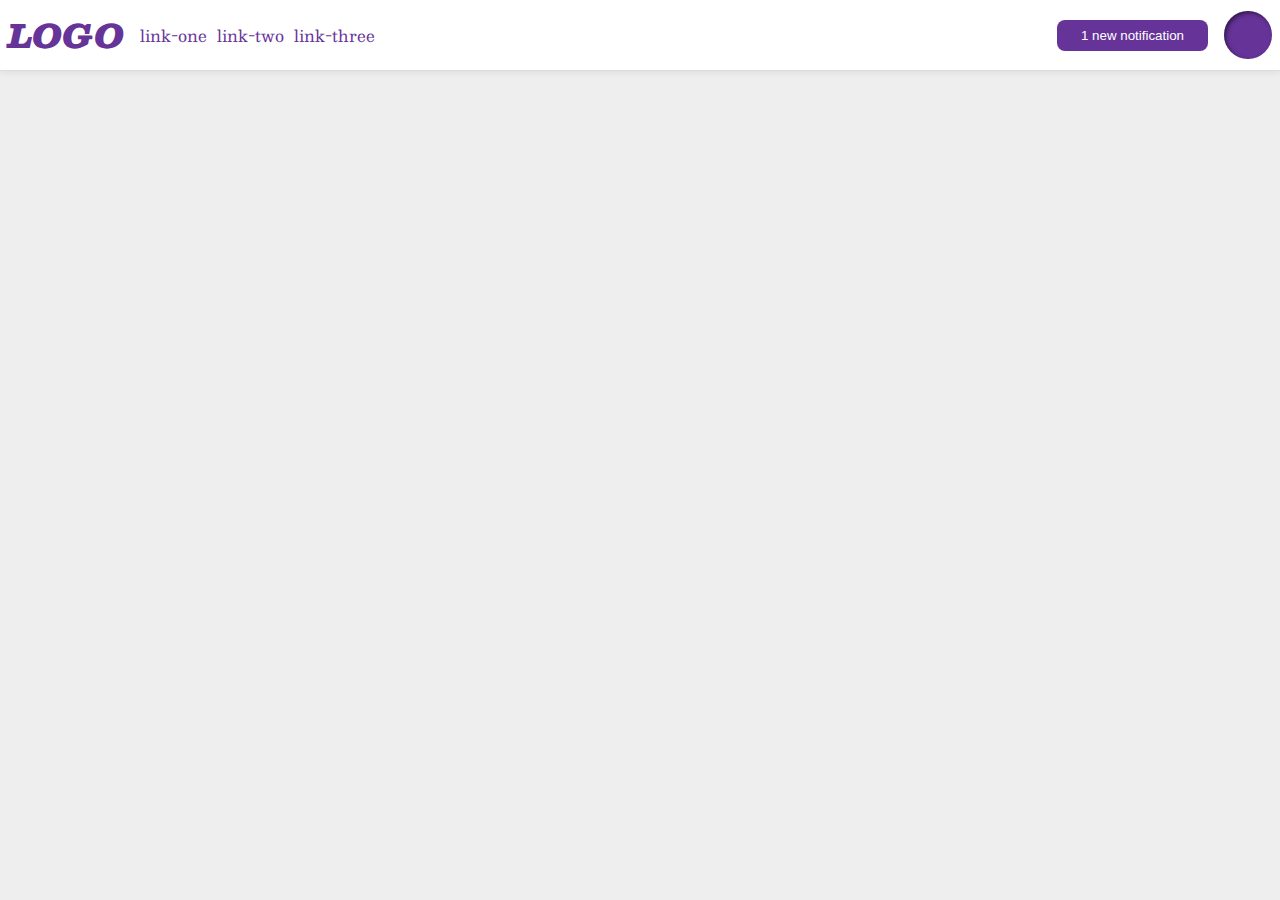
<file: foundations/flex/03-flex-header-2/index.html>
<!DOCTYPE html>
<html lang="en">
  <head>
    <meta charset="UTF-8">
    <meta http-equiv="X-UA-Compatible" content="IE=edge">
    <meta name="viewport" content="width=device-width, initial-scale=1.0">
    <title>Flex Header 2</title>
    <link rel="stylesheet" href="style.css">
  </head>
  <body>
    <div class="header">
      <div class="left">
        <div class="logo">
          LOGO
        </div>
        <ul class="links">
          <li><a href="https://google.com">link-one</a></li>
          <li><a href="https://google.com">link-two</a></li>
          <li><a href="https://google.com">link-three</a></li>
        </ul>
      </div>
      <div class="right">
        <button class="notifications">
          1 new notification
        </button>
        <div class="profile-image"></div>
      </div>
    </div>
  </body>
</html>
</file>
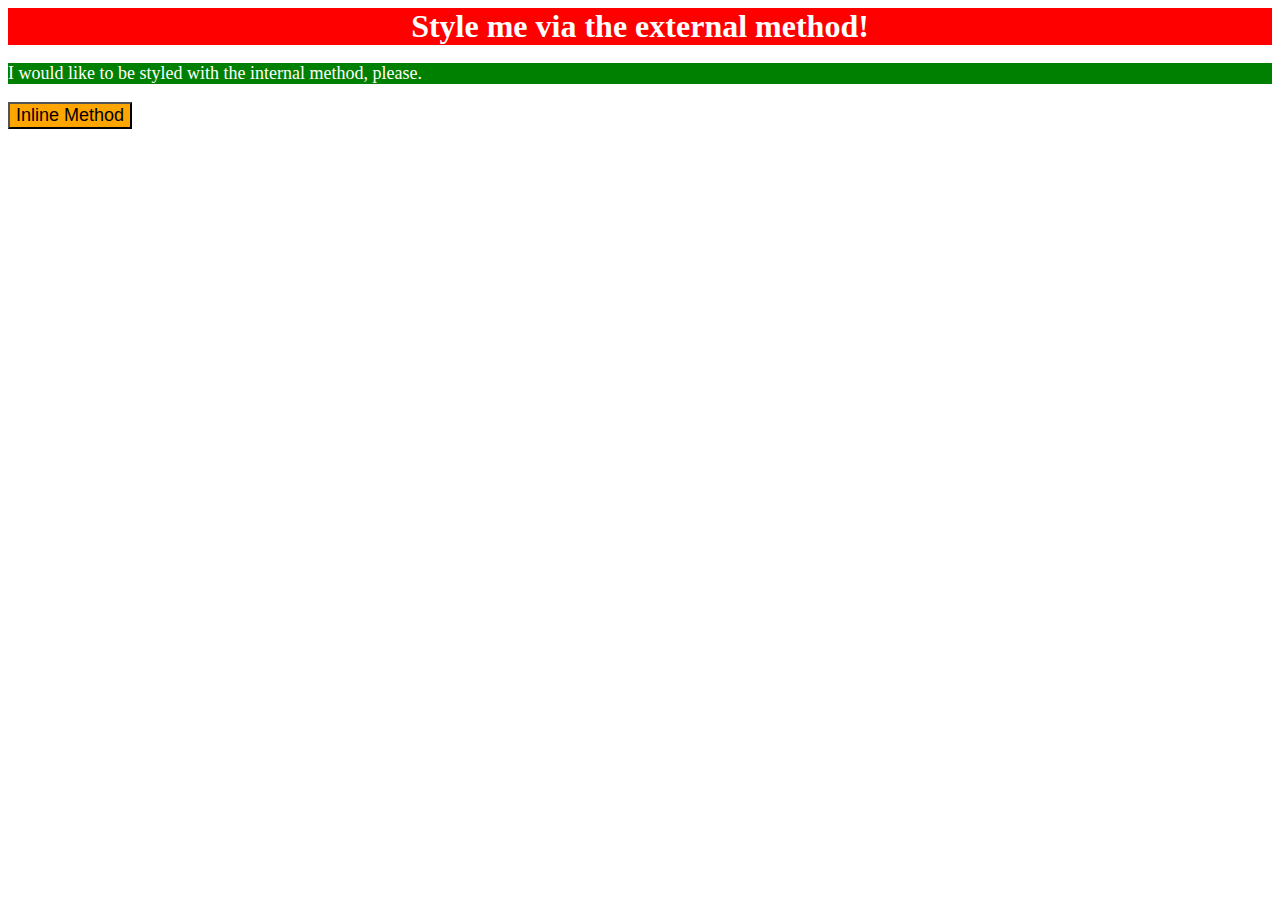
<file: foundations/intro-to-css/01-css-methods/index.html>
<!DOCTYPE html>
<html lang="en">
  <head>
    <meta charset="UTF-8">
    <meta http-equiv="X-UA-Compatible" content="IE=edge">
    <meta name="viewport" content="width=device-width, initial-scale=1.0">
    <title>Methods for Adding CSS</title>
    <link rel="stylesheet" href="styles.css">
    <style>
      p {
        color: white;
        background-color: green;
        font-size: 18px;
      }
    </style>
  </head>
  <body>
    <div>Style me via the external method!</div>
    <p>I would like to be styled with the internal method, please.</p>
    <button style="background-color: orange; font-size: 18px;"">Inline Method</button>
  </body>
</html>
</file>
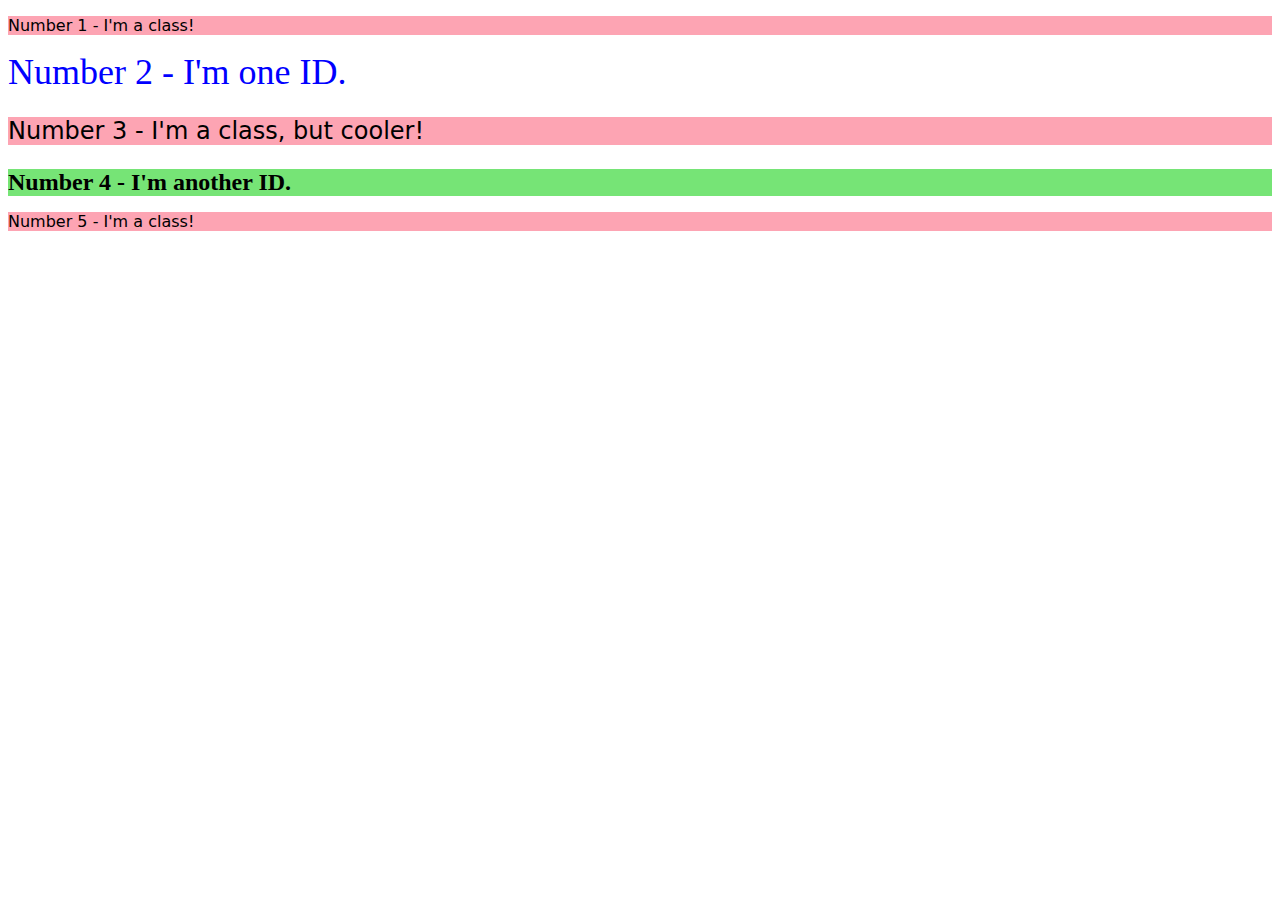
<file: foundations/intro-to-css/02-class-id-selectors/index.html>
<!DOCTYPE html>
<html lang="en">
  <head>
    <meta charset="UTF-8">
    <meta http-equiv="X-UA-Compatible" content="IE=edge">
    <meta name="viewport" content="width=device-width, initial-scale=1.0">
    <title>Class and ID Selectors</title>
    <link rel="stylesheet" href="style.css">
  </head>
  <body>
    <p class="backround-setting">Number 1 - I'm a class!</p>
    <div ID="Second-el">Number 2 - I'm one ID.</div>
    <p class="backround-setting sizing">Number 3 - I'm a class, but cooler!</p>
    <div class="sizing" ID="last">Number 4 - I'm another ID.</div>
    <p class="backround-setting">Number 5 - I'm a class!</p>
  </body>
</html>
</file>
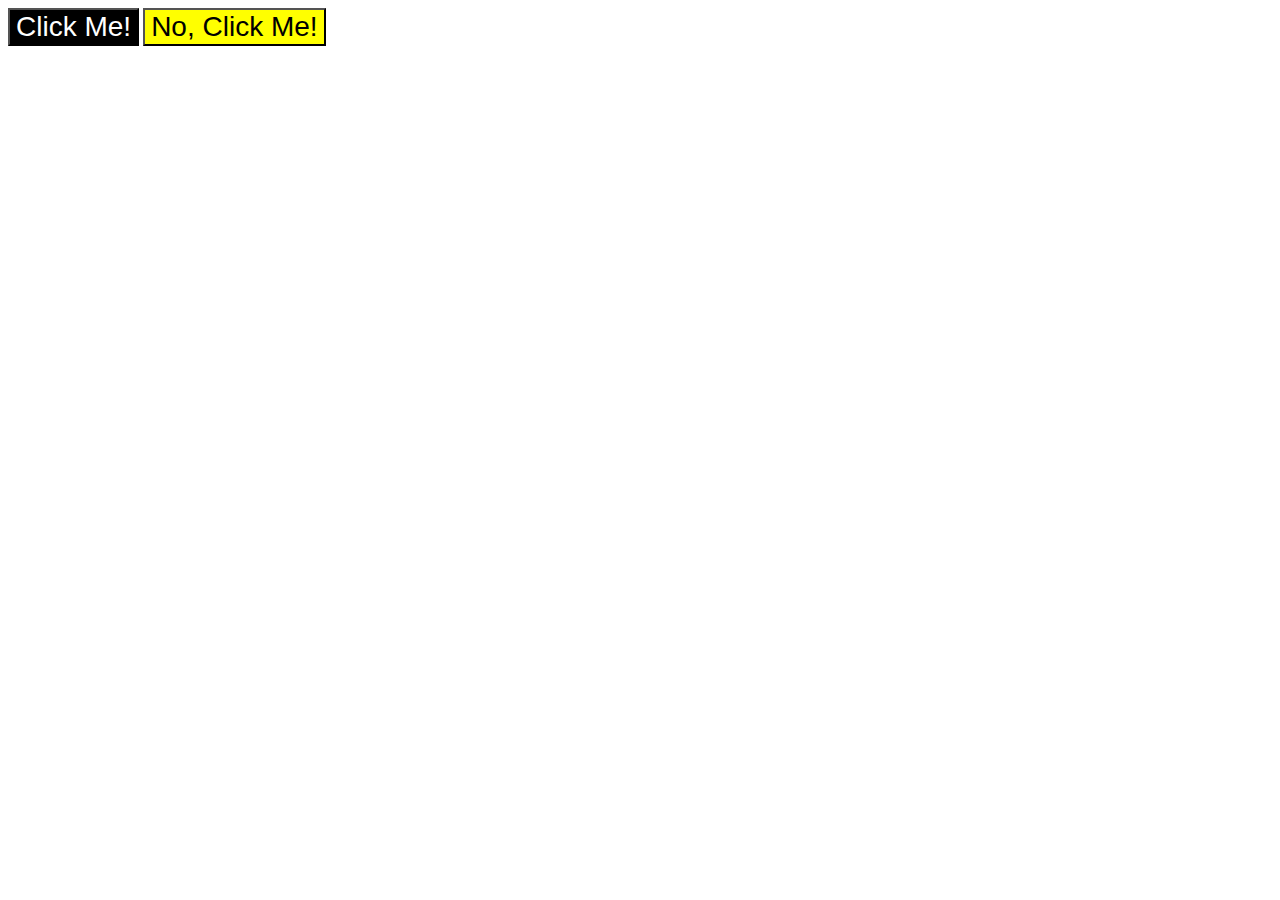
<file: foundations/intro-to-css/03-grouping-selectors/index.html>
<!DOCTYPE html>
<html lang="en">
  <head>
    <meta charset="UTF-8">
    <meta http-equiv="X-UA-Compatible" content="IE=edge">
    <meta name="viewport" content="width=device-width, initial-scale=1.0">
    <title>Grouping Selectors</title>
    <link rel="stylesheet" href="style.css">
  </head>
  <body>
    <button class="font-mod" ID="first">Click Me!</button>
    <button class="font-mod" ID="second">No, Click Me!</button>
  </body>
</html>
</file>
<file: foundations/flex/03-flex-header-2/style.css>
/* this is some magical font-importing.  
you'll learn about it later. */
@import url('https://fonts.googleapis.com/css2?family=Besley:ital,wght@0,400;1,900&display=swap');

body {
  margin: 0;
  background: #eee;
  font-family: Besley, serif;
}

.header {
  background: white;
  border-bottom: 1px solid #ddd;
  box-shadow: 0 0 8px rgba(0,0,0,.1);
  display: flex;
  justify-content: space-between;
  padding: 8px;
}

.profile-image {
  background: rebeccapurple;
  box-shadow: inset 2px 2px 4px rgba(0,0,0,.5);
  border-radius: 50%;
  width: 48px;
  height: 48px;
}

.logo {
  color: rebeccapurple;
  font-size: 32px;
  font-weight: 900;
  font-style: italic;
}

button {
  border: none;
  border-radius: 8px;
  background: rebeccapurple;
  color: white;
  padding: 8px 24px;
}

a {
  /* this removes the line under our links */
  text-decoration: none;
  color: rebeccapurple;
}

ul {
  list-style-type: none;
  display: flex;
  margin: 0;
  padding: 0;
  gap: 10px;
}

.left, .right {
  display: flex;
  align-items: center;
  gap: 16px;
}
</file>
<file: foundations/intro-to-css/01-css-methods/styles.css>
div {
    color: white;
    background-color: red;
    font-size: 32px;
    font-weight: bold;
    text-align: center;
}
</file>
<file: foundations/intro-to-css/02-class-id-selectors/style.css>
.backround-setting {
    background-color: rgb(253, 164, 179);
    font-family: Verdana, DejaVu Sans, sans-serif;
}

.sizing {
    font-size: 24px;
}

#Second-el {
    color:blue;
    font-size: 36px;
}

#last  {
    background-color: rgb(118, 228, 118);
    font-weight: bold;
}
</file>
<file: foundations/intro-to-css/03-grouping-selectors/style.css>
.font-mod {
    font-size: 28px;
    font-family: Helvetica, "Times New Roman", sans-serif;
}

#first {
    background-color: black;
    color: white;
}

#second {
    background-color: yellow;
}
</file>
